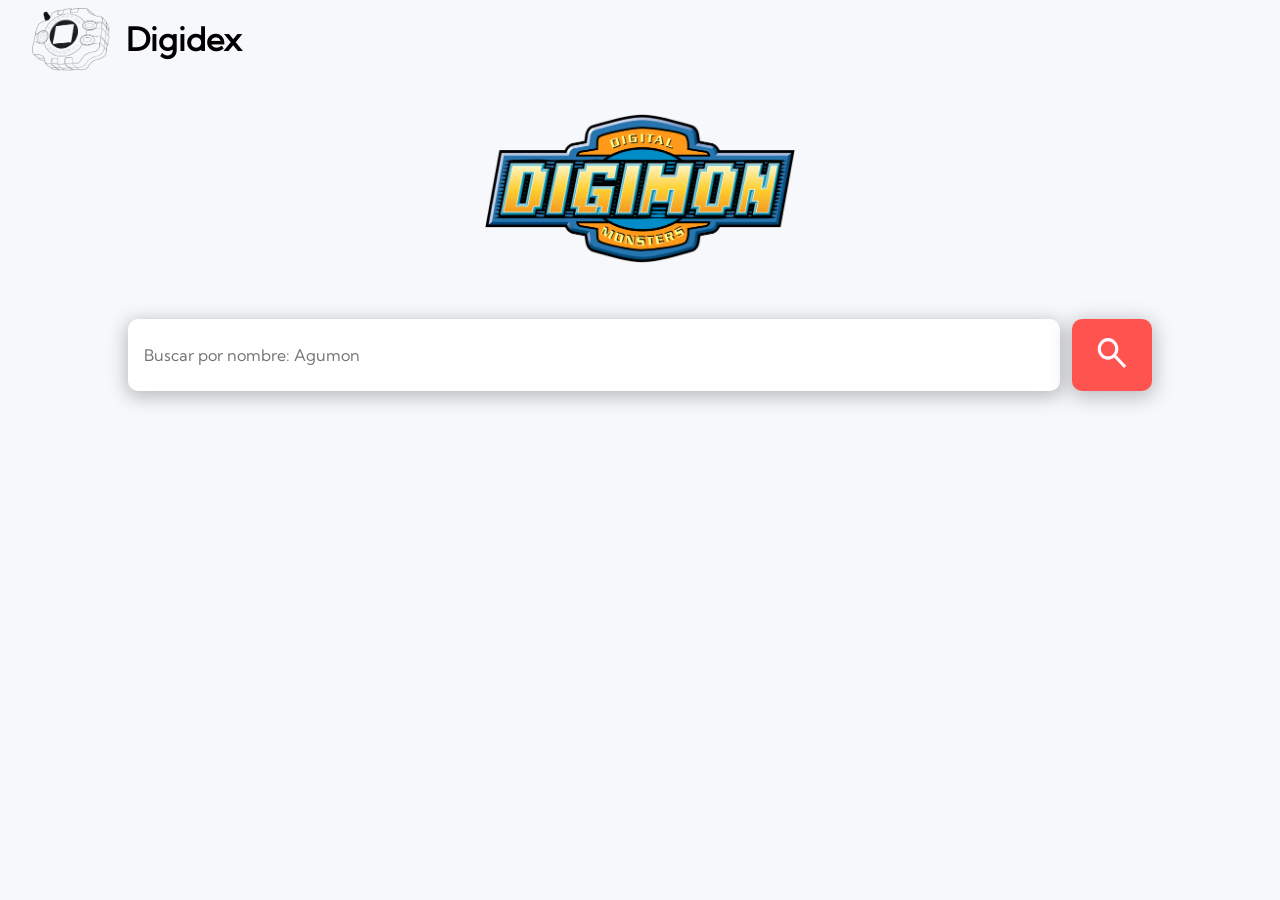
<file: index.html>
<!doctype html>
<html lang="es">
  <head>
    <meta charset="UTF-8" />
    <meta name="viewport" content="width=device-width, initial-scale=1.0" />
    <meta name="description" content="Buscador de Digimons" />
    <link rel="stylesheet" href="./css/main.css" />
    <link rel="stylesheet" href="./css/page/home/home.css" />
    <script type="module" src="./javascript/main.js"></script>
    <title>digiDex</title>
  </head>
  <body data-page="home">
    <header>
      <img
        src="./assets/logo/transparent-degive-logo.png"
        alt="Logo trasnsparente de un Degivice"
      />
      <h1>Digidex</h1>
    </header>

    <main>
      <section class="hero">
        <img
          src="./assets/logo/digivice-full-logo.png"
          alt="Logo de Digimon: Digital Monster"
        />
      </section>

      <section class="digimon-list">
        <div class="searcher">
          <input
            id="search-bar"
            class="searcher-bar"
            type="text"
            placeholder="Buscar por nombre: Agumon"
          />
          <button id="search-button" class="searcher-button" type="button">
            <svg
              width="38"
              height="40"
              viewBox="0 0 38 40"
              fill="none"
              xmlns="http://www.w3.org/2000/svg"
            >
              <path
                d="M31.0333 35L21.0583 24.5C20.2667 25.1667 19.3563 25.6944 18.3271 26.0833C17.2979 26.4722 16.2028 26.6667 15.0417 26.6667C12.1653 26.6667 9.7309 25.6181 7.73854 23.5208C5.74618 21.4236 4.75 18.8611 4.75 15.8333C4.75 12.8056 5.74618 10.2431 7.73854 8.14583C9.7309 6.04861 12.1653 5 15.0417 5C17.9181 5 20.3524 6.04861 22.3448 8.14583C24.3372 10.2431 25.3333 12.8056 25.3333 15.8333C25.3333 17.0556 25.1486 18.2083 24.7792 19.2917C24.4097 20.375 23.9083 21.3333 23.275 22.1667L33.25 32.6667L31.0333 35ZM15.0417 23.3333C17.0208 23.3333 18.7031 22.6042 20.0885 21.1458C21.474 19.6875 22.1667 17.9167 22.1667 15.8333C22.1667 13.75 21.474 11.9792 20.0885 10.5208C18.7031 9.0625 17.0208 8.33333 15.0417 8.33333C13.0625 8.33333 11.3802 9.0625 9.99479 10.5208C8.60938 11.9792 7.91667 13.75 7.91667 15.8333C7.91667 17.9167 8.60938 19.6875 9.99479 21.1458C11.3802 22.6042 13.0625 23.3333 15.0417 23.3333Z"
                fill="#FEF7FF"
              />
            </svg>
          </button>
        </div>
        <div id="loader" class="loader hide" ></div>
        <h2 id="error-text" class="hide" >Uppss... Parece que algo ha fallado</h2>
        <div id="hideable-content" class="hide">
          <div id="grided-list" class="grided-list"></div>
        </div>
      </section>
    </main>
  
  </body>
</html>
</file>
<file: css/page/home/home.css>
@import "./hero.css";
@import "./digimon-card.css";

body {
  padding-bottom: 16px;
}
main {
  display: flex;
  flex-direction: column;
  justify-content: center;
  align-items: center;
}

.digimon-list {
  display: flex;
  flex-direction: column;
  gap: 32px;
}

.loader {
  align-self: center;
}

h2 {
  text-align: center;
}
.grided-list {
  display: grid;
  grid-template-columns: repeat(3, 1fr);
  grid-auto-rows: 192px;
  gap: 16px;
}

.card-link {
    text-decoration: none;
  color: black;
}

@media (max-width: 1035px) {
  .grided-list {
    grid-template-columns: repeat(2, 1fr);
  }
}

@media (max-width: 680px) {
  .grided-list {
    grid-template-columns: 1fr;
  }
}
</file>
<file: css/main.css>
@import "./base/normalize.css";
@import "./base/constants.css";
@import "./base/base.css";

/* Components */
@import "./component/loader.css";

/* layouts */
@import "./layout/header.css";
@import "./layout/searcher.css";

.hide {
    display: none;
}
</file>
